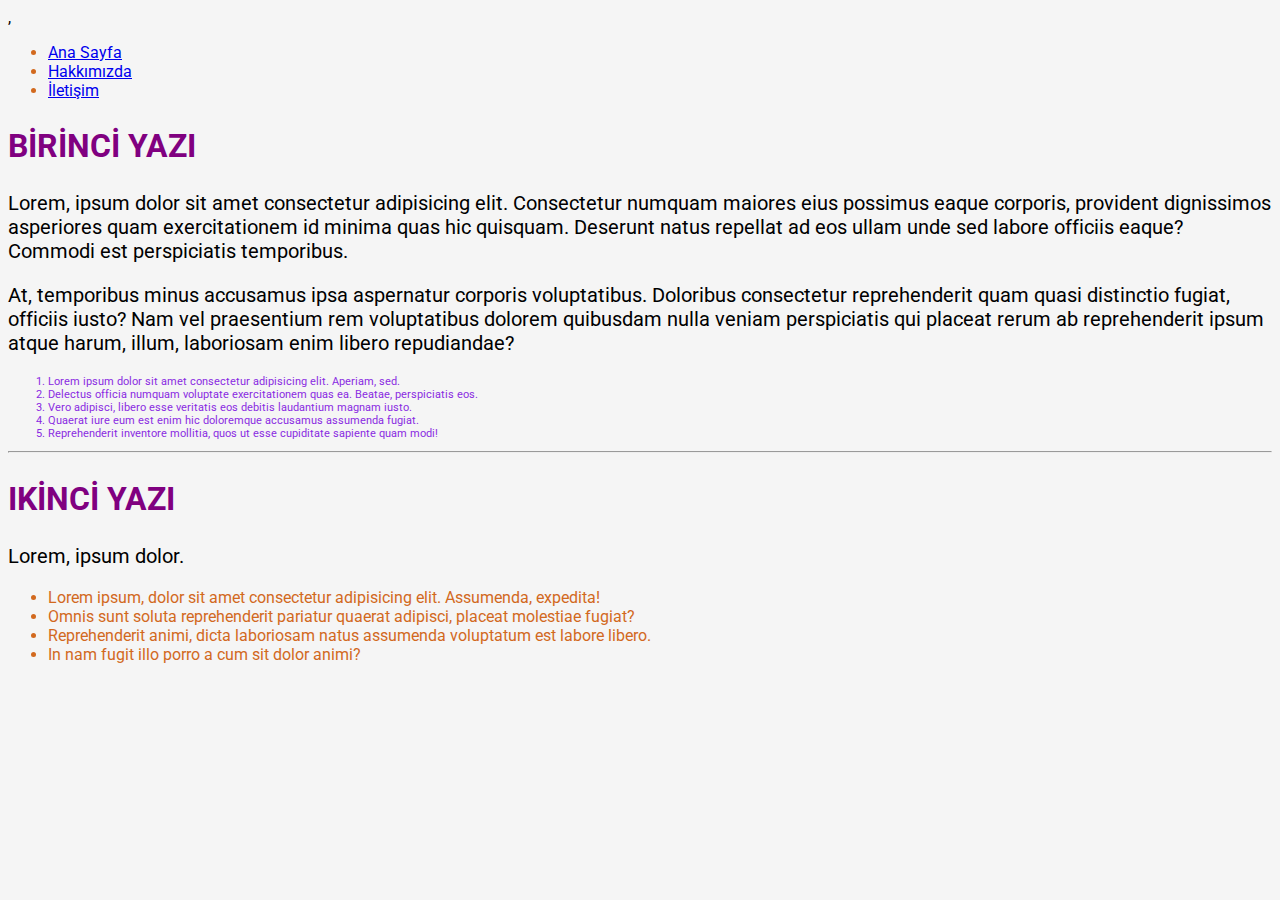
<file: index.html>
<!DOCTYPE html>
<html lang="tr">
<head>
    <meta charset="UTF-8">
    <meta http-equiv="X-UA-Compatible" content="IE=edge">
    <meta name="viewport" content="width=device-width, initial-scale=1.0">
    <title>CSS</title>,
    <link rel="preconnect" href="https://fonts.gstatic.com">
    <link href="https://fonts.googleapis.com/css2?family=Roboto:ital,wght@0,400;0,500;1,400&display=swap" rel="stylesheet">
    <link rel="stylesheet" href="css/style.css">

</head>
<body>
    <!-- 
        Inline CSS -> Etiket içinde etiket kullanımı
        Internal CSS ->  head içinde style etiketinde yazılır
        External CSS -> head içinde link belirtirilerek yazılır
    -->

    <!-- Navbar - Start -->
    <header>
        <nav>
            <ul>
                <li>
                    <a href="index.html">Ana Sayfa</a>
                </li>
                <li>
                    <a href="contact.html">Hakkımızda</a>
                </li>
                <li>
                    <a href="about-us.html">İletişim</a>
                </li>
            </ul>
        </nav>
    </header>
    <!-- Navbar - End -->

    <!-- Content - Start -->
    <section>
        <article>
            <h2>Birinci Yazı</h2>
            <p>Lorem, ipsum dolor sit amet consectetur adipisicing elit. Consectetur numquam maiores eius possimus eaque corporis, provident dignissimos asperiores quam exercitationem id minima quas hic quisquam. Deserunt natus repellat ad eos ullam unde sed labore officiis eaque? Commodi est perspiciatis temporibus.</p>
            <p>At, temporibus minus accusamus ipsa aspernatur corporis voluptatibus. Doloribus consectetur reprehenderit quam quasi distinctio fugiat, officiis iusto? Nam vel praesentium rem voluptatibus dolorem quibusdam nulla veniam perspiciatis qui placeat rerum ab reprehenderit ipsum atque harum, illum, laboriosam enim libero repudiandae?</p>
            <ol>
                <li>Lorem ipsum dolor sit amet consectetur adipisicing elit. Aperiam, sed.</li>
                <li>Delectus officia numquam voluptate exercitationem quas ea. Beatae, perspiciatis eos.</li>
                <li>Vero adipisci, libero esse veritatis eos debitis laudantium magnam iusto.</li>
                <li>Quaerat iure eum est enim hic doloremque accusamus assumenda fugiat.</li>
                <li>Reprehenderit inventore mollitia, quos ut esse cupiditate sapiente quam modi!</li>
            </ol>
            <hr>
        </article>
        <article>
            <h2>Ikinci Yazı</h2>
            <p>Lorem, ipsum dolor.</p>
            <ul>
                <li>Lorem ipsum, dolor sit amet consectetur adipisicing elit. Assumenda, expedita!</li>
                <li>Omnis sunt soluta reprehenderit pariatur quaerat adipisci, placeat molestiae fugiat?</li>
                <li>Reprehenderit animi, dicta laboriosam natus assumenda voluptatum est labore libero.</li>
                <li>In nam fugit illo porro a cum sit dolor animi?</li>
            </ul>
        </article>

    </section>

    <!-- Articles - Start -->
    <!-- Articles - End -->
    <!-- Content - End -->

    <!-- Footer - Start -->
    <!-- Footer - End -->

    

    
</body>
</html>
</file>
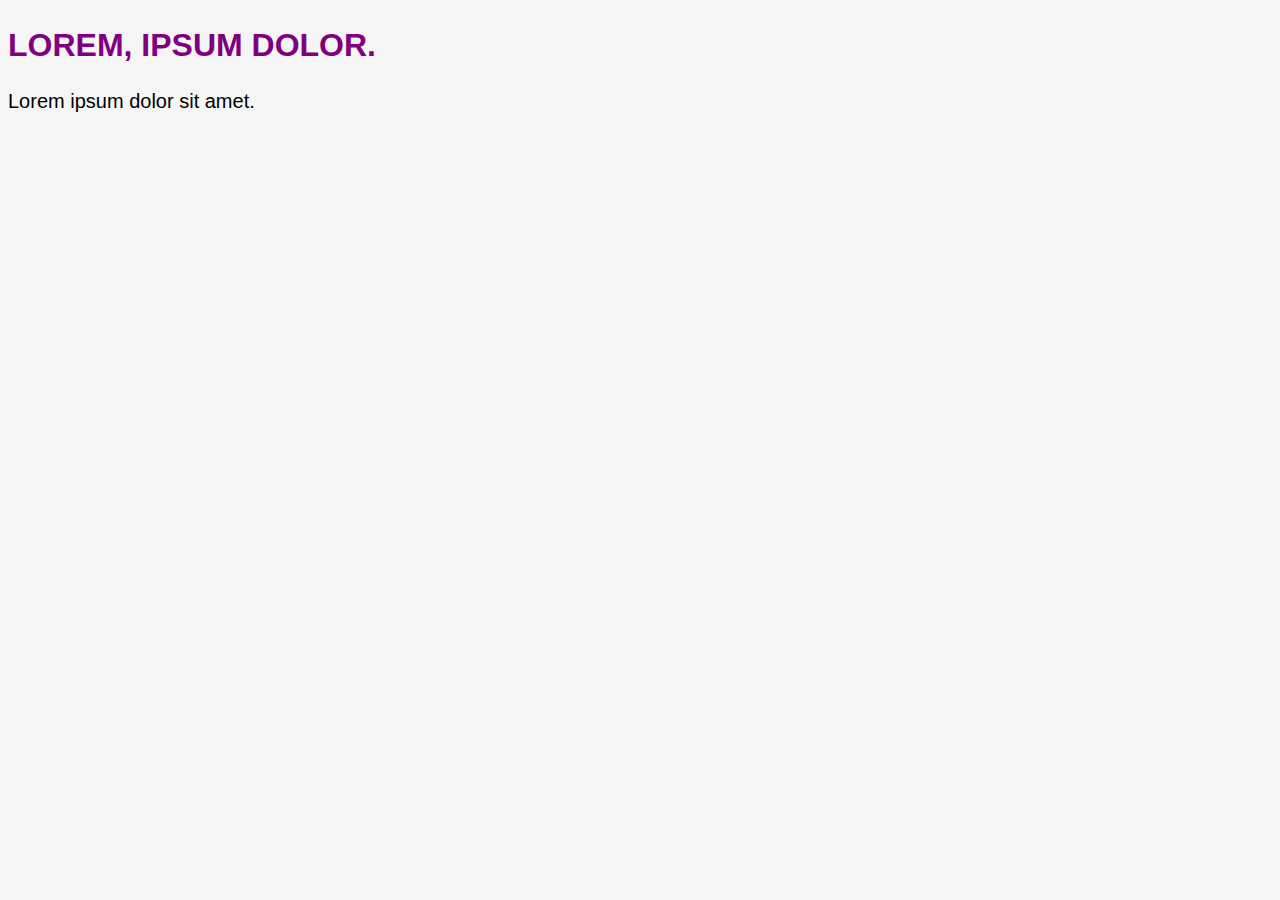
<file: about-us.html>
<!DOCTYPE html>
<html lang="en">
<head>
    <meta charset="UTF-8">
    <meta http-equiv="X-UA-Compatible" content="IE=edge">
    <meta name="viewport" content="width=device-width, initial-scale=1.0">
    <title>Document</title>
    <link rel="stylesheet" href="css/style.css">
</head>
<body>
    <h2>Lorem, ipsum dolor.</h2>
    <p>Lorem ipsum dolor sit amet.</p>
    
</body>
</html>
</file>
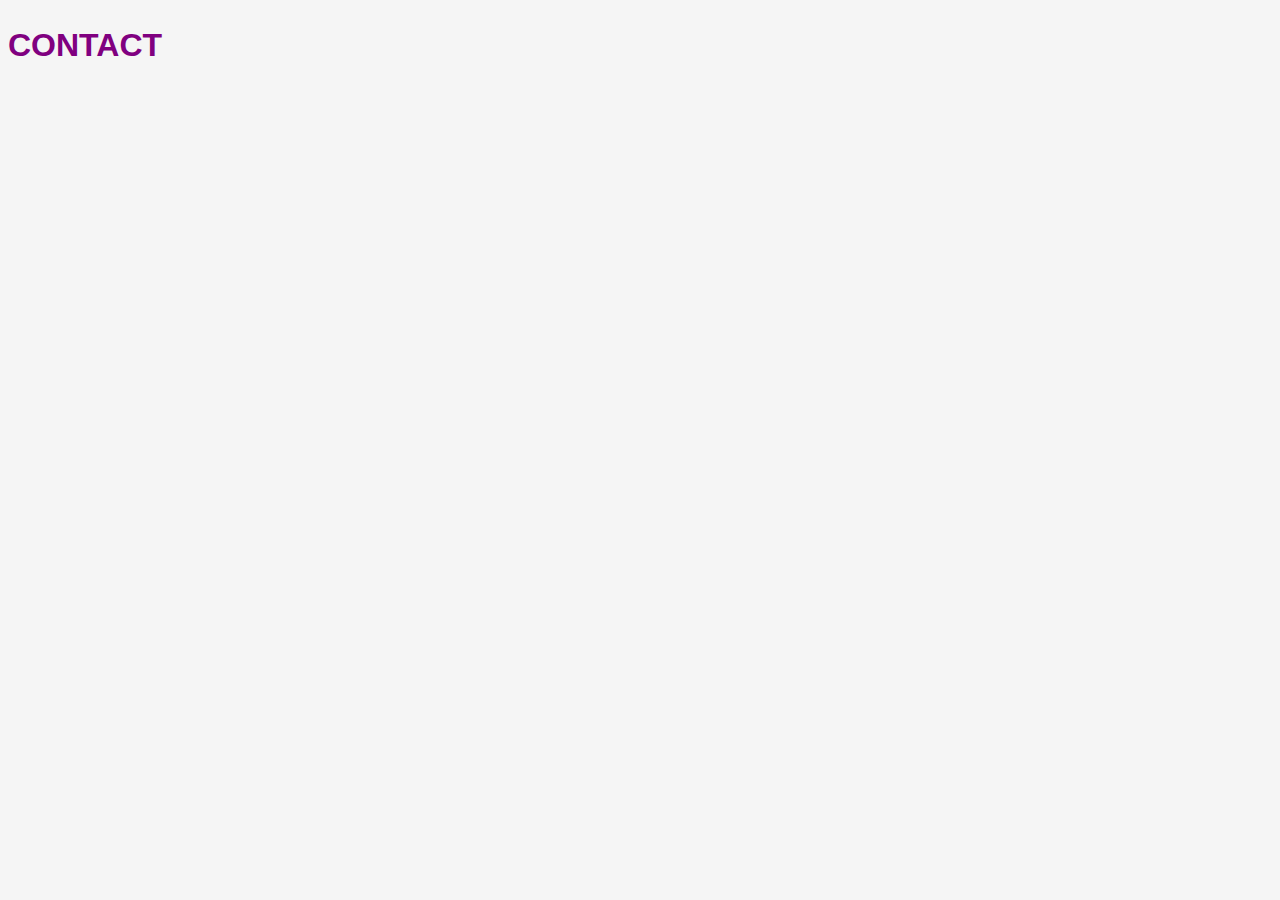
<file: contact.html>
<!DOCTYPE html>
<html lang="en">
<head>
    <meta charset="UTF-8">
    <meta http-equiv="X-UA-Compatible" content="IE=edge">
    <meta name="viewport" content="width=device-width, initial-scale=1.0">
    <title>Document</title>
    <link rel="stylesheet" href="css/style.css">
    
</head>
<body>
    <h2>Contact</h2>
    
</body>
</html>
</file>
<file: css/style.css>
/*
Açıklama Satırı
.......
.....................
*/
body {
    background-color: whitesmoke;
    color: black;
    font-family: 'Roboto', sans-serif;
    
}
    h2 {
    color: purple; 
     font-size: 32px;
     text-transform: uppercase;
}
p {
    color : black;
    font-size: 20px;

}
ul {
    color: chocolate;
}
ol {
    color: blueviolet;
    font-size: 11px;   
}
</file>
